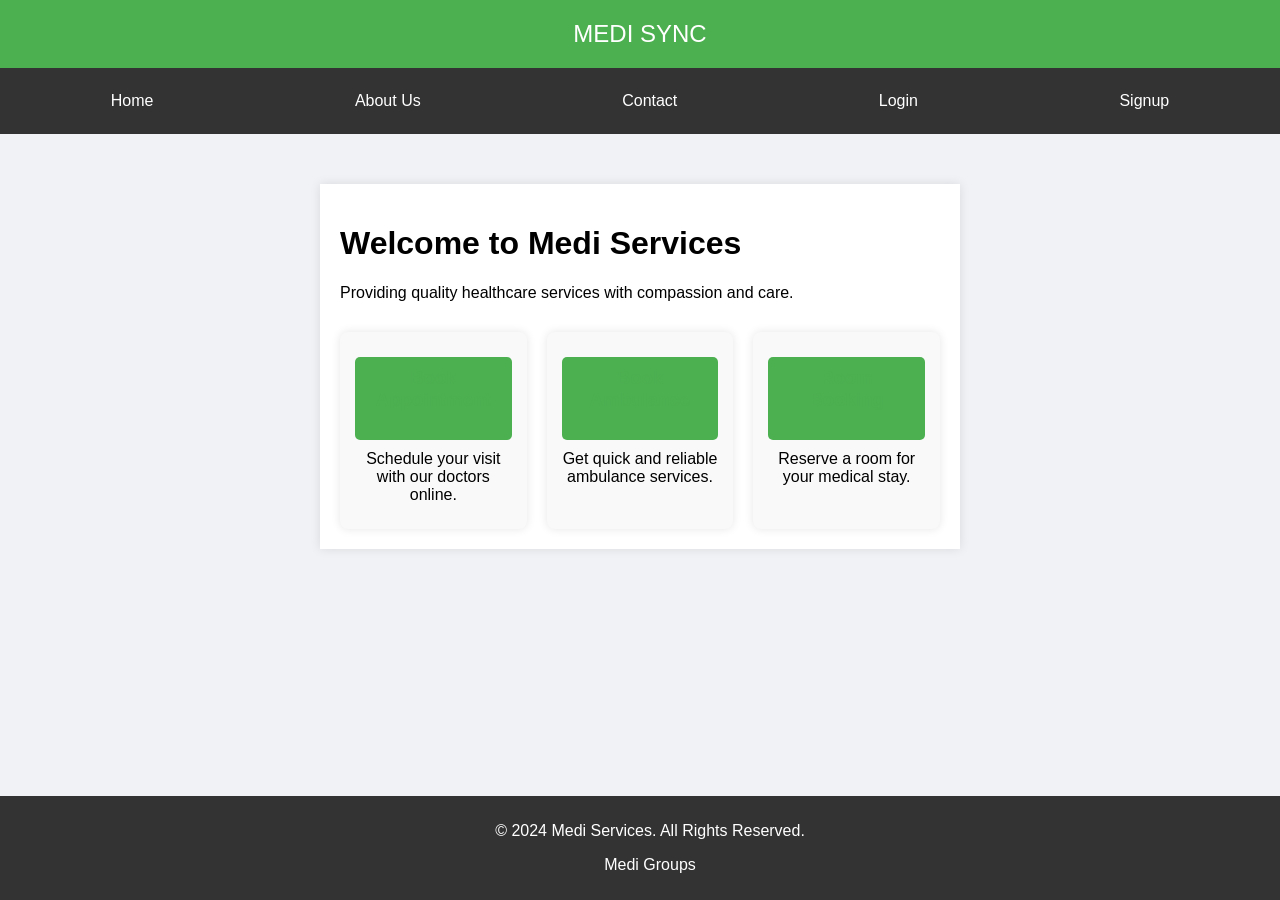
<file: index.html>
<!DOCTYPE html>
<html lang="en">
<head>
    <meta charset="UTF-8">
    <meta name="viewport" content="width=device-width, initial-scale=1.0">
    <title>Hospital Management System - Home</title>
    <link rel="stylesheet" href="style.css">
</head>
<body>
    <header>MEDI SYNC</header>
    <nav>
        <a href="index.html">Home</a>
        <a href="about.html">About Us</a>
        <a href="contact.html">Contact</a>
        <a href="login.html">Login</a>
        <a href="signup.html">Signup</a>
    </nav>

    <div class="container">
        <h1>Welcome to Medi Services</h1>
        <p>Providing quality healthcare services with compassion and care.</p>
        
        <!-- Modules Section -->
        <div class="modules">
            <div class="module">
                <a href="Book Appointment.html"><h3>Book Appointment</h3></a>
                <p>Schedule your visit with our doctors online.</p>
            </div>
            <div class="module">
                <a href="Book Ambulance.html"><h3>Book Ambulance</h3></a>
                <p>Get quick and reliable ambulance services.</p>
            </div>
            <div class="module">
                <a href="Room Booking.html"><h3>Room Booking</h3></a>
                <p>Reserve a room for your medical stay.</p>
            </div>
        </div>
    </div>

    <!-- Footer with Copyright -->
    <footer>
        <p>&copy; 2024 Medi Services. All Rights Reserved.</p>
        <p>Medi Groups</p>
    </footer>
</body>
</html>
</file>
<file: style.css>
/* Global Styling */
body {
    font-family: 'Arial', sans-serif;
    background-color: #f0f2f5;
    margin: 0;
    padding: 0;
}

header {
    background-color: #4CAF50;
    padding: 20px;
    text-align: center;
    color: white;
    font-size: 24px;
}

nav {
    display: flex;
    justify-content: space-around;
    background-color: #333;
    padding: 10px;
}

nav a {
    color: white;
    text-decoration: none;
    padding: 14px 20px;
    text-align: center;
}

nav a:hover {
    background-color: #ddd;
    color: black;
}

.container {
    max-width: 600px;
    margin: 50px auto;
    padding: 20px;
    background-color: white;
    box-shadow: 0 0 10px rgba(0, 0, 0, 0.1);
}

input, textarea {
    width: 100%;
    padding: 10px;
    margin: 10px 0;
    border: 1px solid #ccc;
    border-radius: 5px;
}

button {
    width: 100%;
    padding: 10px;
    background-color: #4CAF50;
    color: white;
    border: none;
    border-radius: 5px;
    cursor: pointer;
}

button:hover {
    background-color: #45a049;
}

.error {
    color: red;
    font-size: 12px;
}
.modules {
    display: flex;
    justify-content: space-around;
    margin-top: 30px;
    gap: 20px;
}

.module {
    width: 30%;
    background-color: #f9f9f9;
    padding: 15px;
    text-align: center;
    border-radius: 8px;
    box-shadow: 0 0 10px rgba(0, 0, 0, 0.1);
}

.module h3 {
    margin-top: 0;
    color: #4CAF50;
}

.module p {
    margin: 10px 0;
}

.module a {
    display: inline-block;
    margin-top: 10px;
    padding: 10px 20px;
    background-color: #4CAF50;
    color: white;
    text-decoration: none;
    border-radius: 5px;
}

.module a:hover {
    background-color: #45a049;
}

footer {
    text-align: center;
    padding: 10px;
    background-color: #333;
    color: white;
    position: fixed;
    width: 100%;
    bottom: 0;
}
/* General Form Styling */
form {
    display: flex;
    flex-direction: column;
    max-width: 400px;
    margin: 50px auto; /* Center the form on the page */
    padding: 20px;
    border-radius: 10px;
    box-shadow: 0 0 15px rgba(0, 0, 0, 0.1); /* Subtle shadow */
    background-color: #fff; /* Clean white background */
}

/* Input, Select, Textarea, and Button Styling */
input, select, textarea, button {
    margin: 15px 0;
    padding: 12px;
    font-size: 16px;
    border: 1px solid #ccc;
    border-radius: 5px;
    box-sizing: border-box; /* Ensure consistent padding and border */
}

/* Focus State for Inputs */
input:focus, select:focus, textarea:focus {
    border-color: #4CAF50;
    outline: none; /* Remove default blue outline */
    box-shadow: 0 0 5px rgba(76, 175, 80, 0.5); /* Green focus glow */
}

/* Styling for Textareas */
textarea {
    resize: none;
    height: 100px;
}

/* Button Styling */
button {
    background-color: #4CAF50;
    color: white;
    border: none;
    cursor: pointer;
    transition: background-color 0.3s ease; /* Smooth transition */
    font-weight: bold;
}

button:hover {
    background-color: #45a049;
}

/* Responsive Design */
@media (max-width: 600px) {
    form {
        width: 90%; /* Make form responsive on smaller screens */
    }

    input, select, textarea, button {
        font-size: 20;
    }
}
</file>
